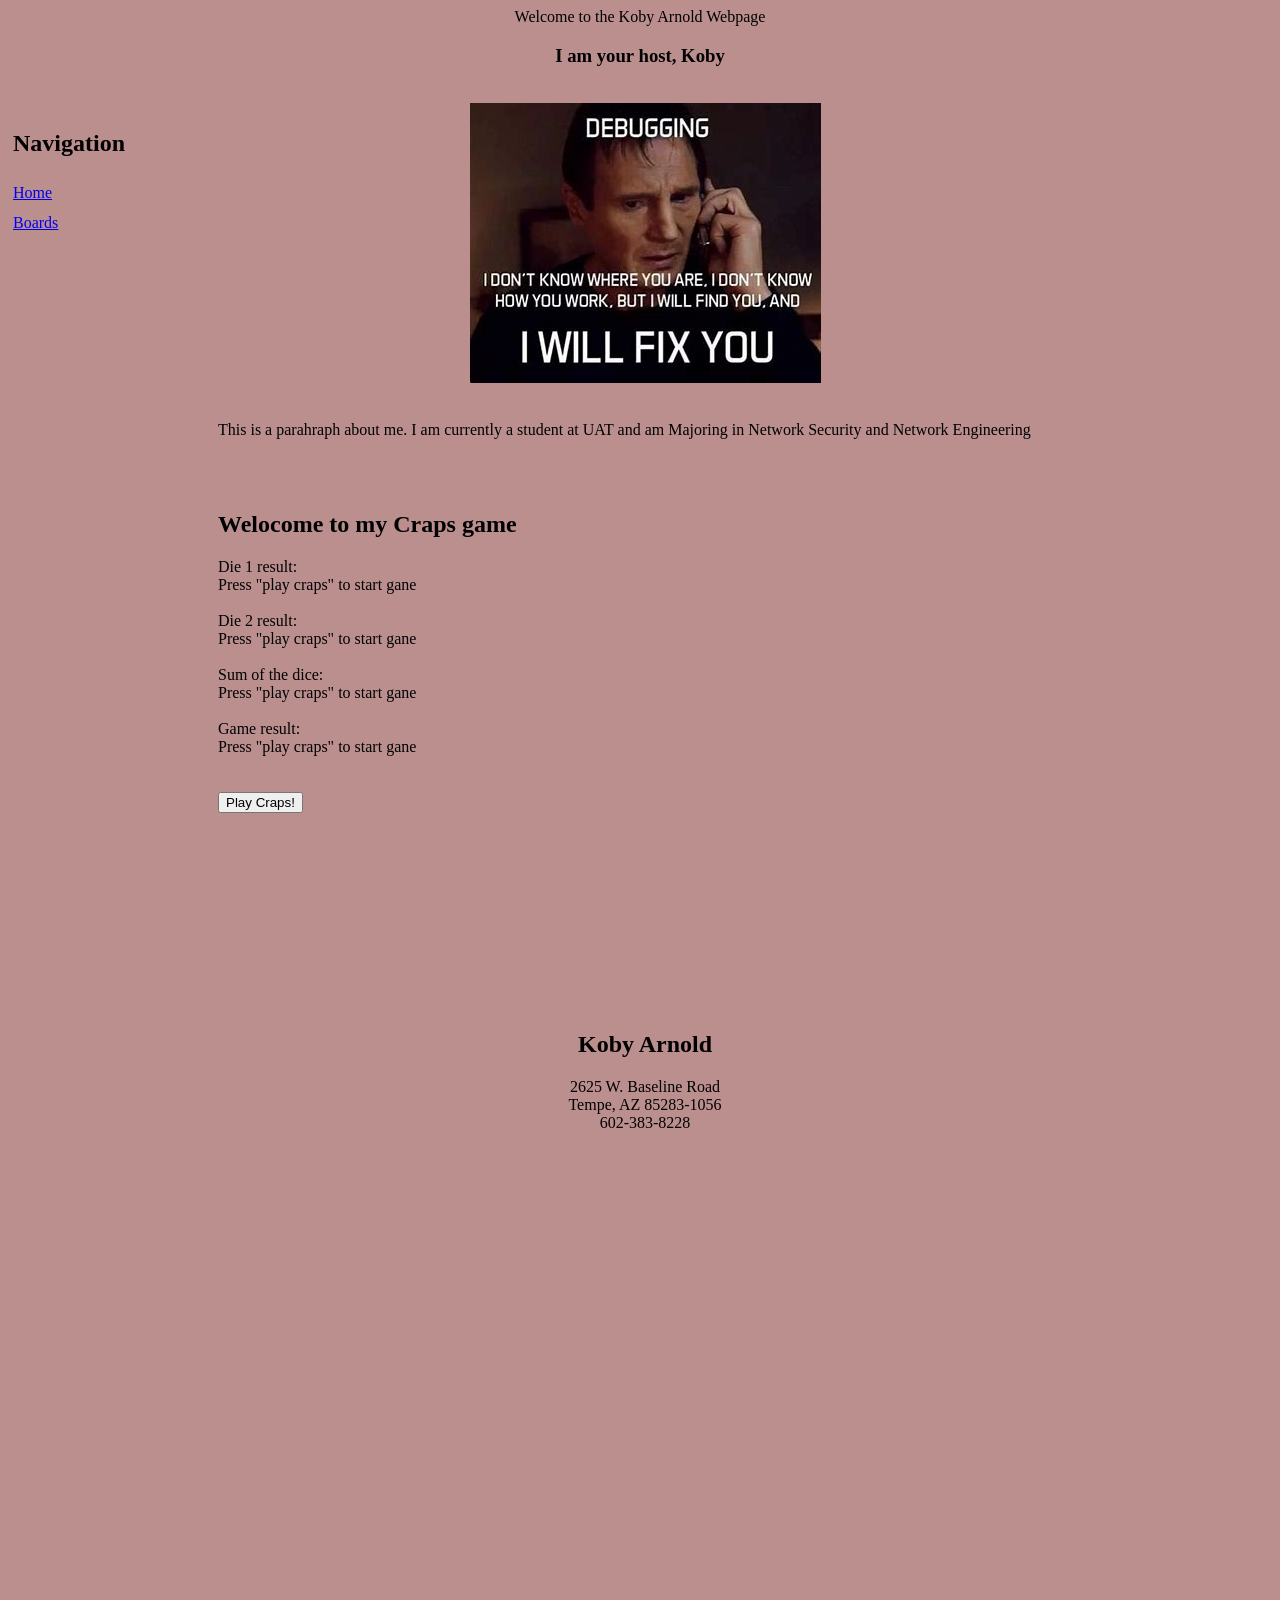
<file: Week 5-1/index.html>
<!DOCTYPE html>
<!--This webpage was made by:
Koby Arnold
June 5, 2023
kobarnol@uat.edu-->
<!--This is the start of the HTML-->
<html>

<head>
    <!--We need a style sheet to define the styles for our page-->
    <link href="style.css" rel="stylesheet" type="text/css">
    <!--We need to link the JS file with the HTML file so we can use the JS resources-->
    <script src="code.js"></script>
    <title>
        <!--This is the title at the top of the title bar-->
        Koby Arnold Page
    </title>

</head>

<body>
    <!--This is the header at the top of the page-->
    <header style="text-align: center;" <h1>Welcome to the Koby Arnold Webpage</h1>
        <h3>I am your host, Koby</h3>
        <br>
    </header>
    <!--This is for navigation-->
    <nav>
        <h2>
            Navigation
        </h2>
        <a href="./index.html">Home</a><br>
        <a href="./boards.html">Boards</a><br>
    </nav>

    <!--This is the meme in the body of the page-->
    <div id="memePic"><img src="OIP.jpeg"></div>
    <br>
    <div id="bodyText">
    <p>This is a parahraph about me.
        I am currently a student at UAT and am
        Majoring in Network Security and Network Engineering
    </p>
    <br>
    <br>
    <!--This is where the Craps game will be played-->
    <h2>Welocome to my Craps game</h2>
    Die 1 result: <div id="die1Res">Press "play craps" to start gane</div> <br>
    Die 2 result: <div id="die2Res">Press "play craps" to start gane</div> <br>
    Sum of the dice: <div id="dieSum">Press "play craps" to start gane</div> <br>
    Game result: <div id="gameRes">Press "play craps" to start gane</div><br>
    <br>
    <!--This is the button for the craps game-->
    <button onclick="playCraps();">Play Craps!</button><br>
    <br>
</div>


    <!--This is the footer at the bottom center of the page-->
    <footer style="text-align: center;">
        <h2>Koby Arnold</h2>
        2625 W. Baseline Road<br>
        Tempe, AZ 85283-1056<br>
        602-383-8228<br>
    </footer>
</body>

</html>
</file>
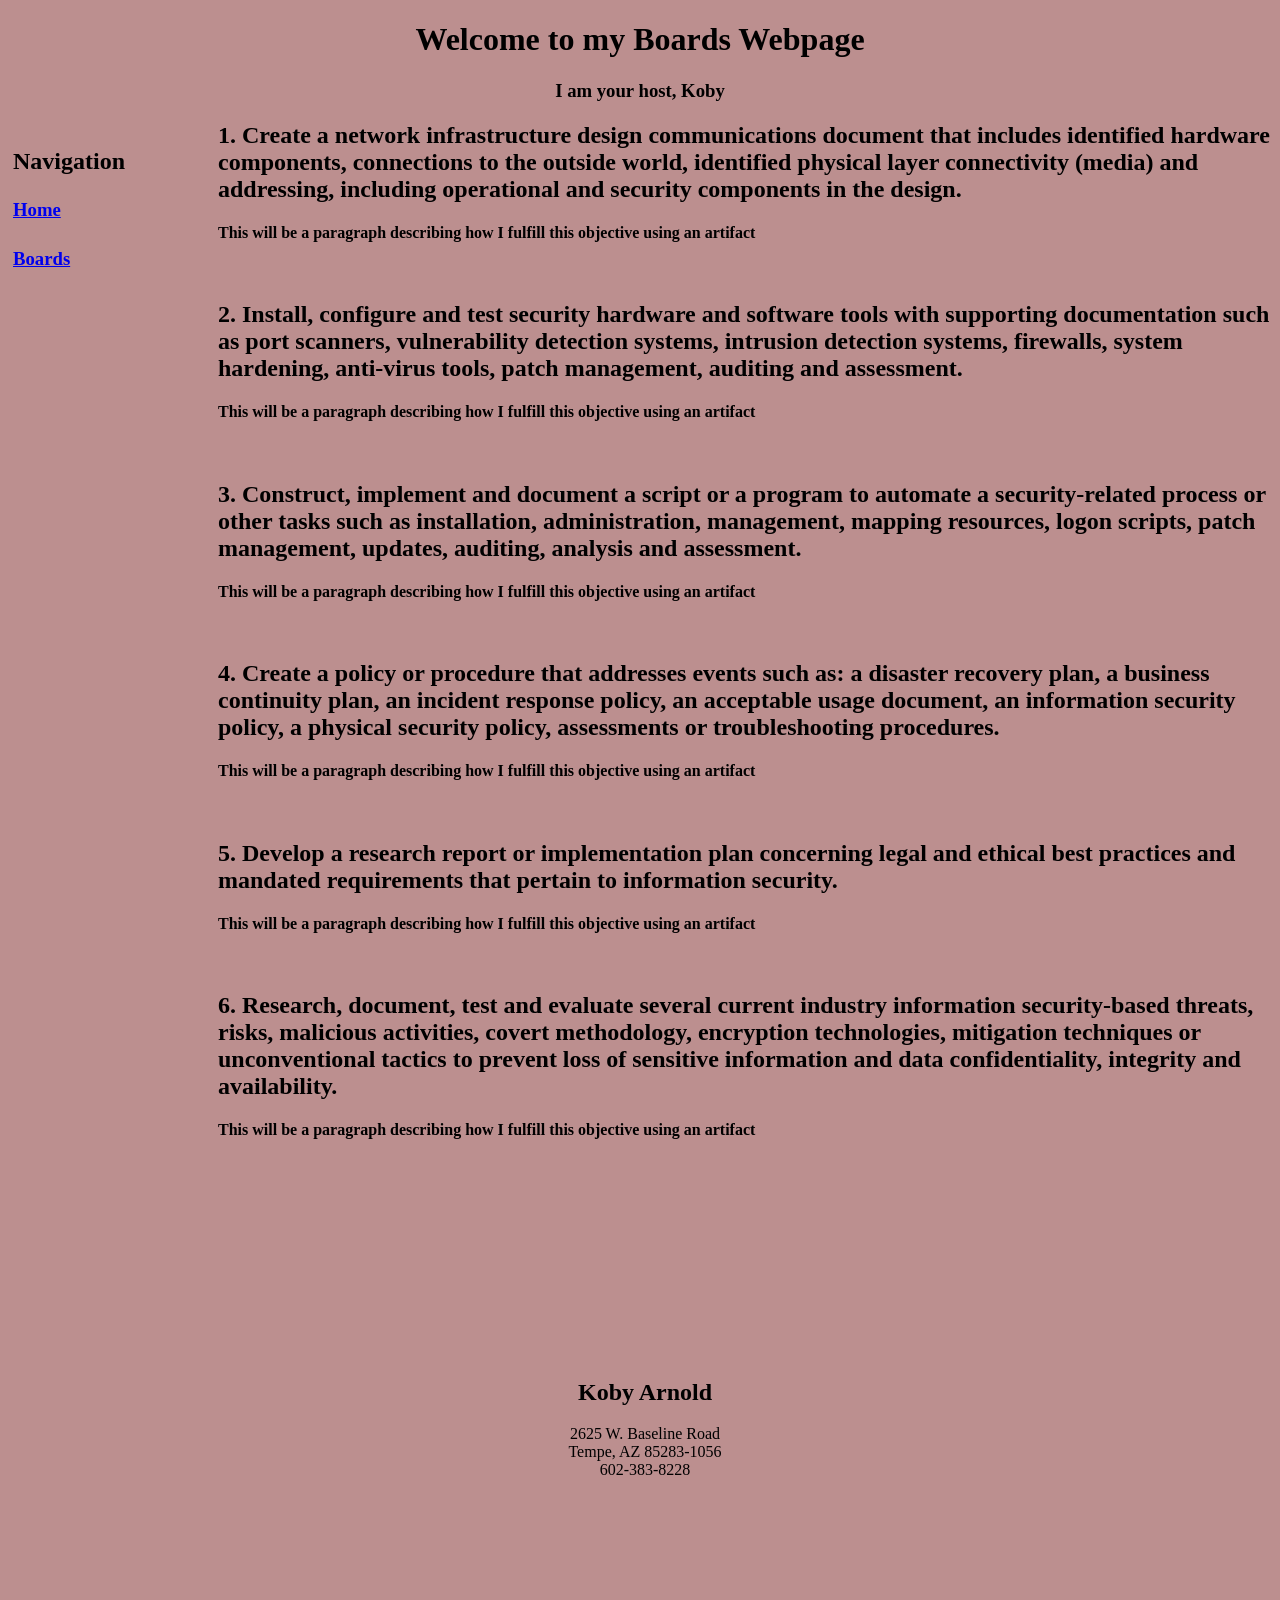
<file: Week 5-1/boards.html>
<!DOCTYPE html>
<html>

<head>
     <!--We need a style sheet to define the styles for our page-->
     <link href="style.css" rel="stylesheet" type="text/css">
    <title>
        Koby Arnold Boards Page
    </title>

</head>

<body>
    <header>
        <center>
            <h1>Welcome to my Boards Webpage</h1>
            <h3>I am your host, Koby</h3>
        </center>
    </header>

    <nav>
        <h1>
            Navigation
        </h1>
        <h3><a href="./index.html">Home</a><br></h3>
        <h3><a href="./boards.html">Boards</a><br></h3>
    </nav>

    <h2>1. Create a network infrastructure design communications document that includes identified hardware components,
        connections to the outside world, identified physical layer connectivity (media) and addressing, including
        operational and
        security components in the design.<br>
        <h4>
            <p>This will be a paragraph describing how I fulfill this objective using an artifact</p>
        </h4>
        <br>
    </h2>
    <h2>2. Install, configure and test security hardware and software tools with supporting documentation such as port
        scanners,
        vulnerability detection systems, intrusion detection systems, firewalls, system hardening, anti-virus tools,
        patch
        management, auditing and assessment.<br>
        <h4>
            <p>This will be a paragraph describing how I fulfill this objective using an artifact</p>
        </h4>
        <br>
    </h2>
    <h2>3. Construct, implement and document a script or a program to automate a security-related process or other tasks
        such as
        installation, administration, management, mapping resources, logon scripts, patch management, updates, auditing,
        analysis and assessment.<br>
        <h4>
            <p>This will be a paragraph describing how I fulfill this objective using an artifact</p>
        </h4>
        <br>
    </h2>
    <h2>4. Create a policy or procedure that addresses events such as: a disaster recovery plan, a business continuity
        plan, an
        incident response policy, an acceptable usage document, an information security policy, a physical security
        policy,
        assessments or troubleshooting procedures.<br>
        <h4>
            <p>This will be a paragraph describing how I fulfill this objective using an artifact</p>
        </h4>
        <br>
    </h2>
    <h2>5. Develop a research report or implementation plan concerning legal and ethical best practices and mandated
        requirements
        that pertain to information security.<br>
        <h4>
            <p>This will be a paragraph describing how I fulfill this objective using an artifact</p>
        </h4>
        <br>
    </h2>
    <h2>6. Research, document, test and evaluate several current industry information security-based threats, risks,
        malicious activities, covert methodology, encryption technologies, mitigation techniques or unconventional
        tactics to prevent loss of
        sensitive information and data confidentiality, integrity and availability.<br>
        <h4>
            <p>This will be a paragraph describing how I fulfill this objective using an artifact</p>
        </h4>
        <br>
    </h2>
    <footer style="text-align: center;">
        <h2>Koby Arnold</h2>
        2625 W. Baseline Road<br>
        Tempe, AZ 85283-1056<br>
        602-383-8228<br>
    </footer>
</body>

</html>
</file>
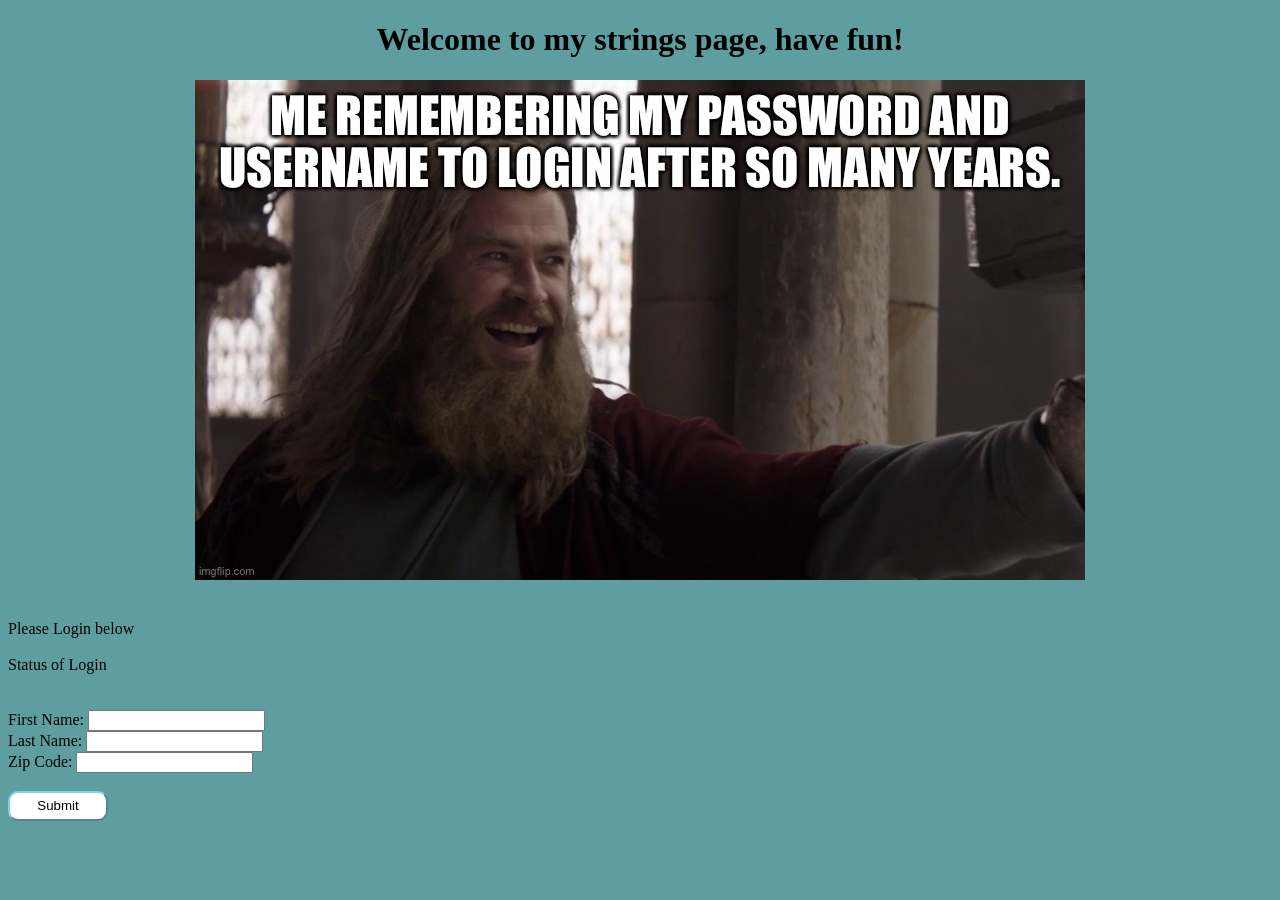
<file: Week 5-1/strings.html>
<!DOCTYPE html>
<!--
    Strings page for input validation assignment
    Koby Arnold
    June 18, 2023
    kobarnol@uat.edu
-->
<html lang="en">
<head>
    <meta charset="UTF-8">
    <meta http-equiv="X-UA-Compatible" content="IE=edge">
    <meta name="viewport" content="width=device-width, initial-scale=1.0">
    <!--Style for the strings page-->
    <link href="stringsStyle.css" rel="stylesheet" type="text/css">
    <!--We need to link the JS file with the HTML file so we can use the JS resources-->
    <script src="code.js"></script>
    <!--Title for website-->
    <title>Strings Page</title>
</head>
<body>
    <h1>Welcome to my strings page, have fun!</h1>
    <center><img id="pic" src="40ec03.jpg"></center><br>
    <br>
    Please Login below<br>
    <br>
    <div id="loginStatus">Status of Login</div><br>
    <br>
    <form id="creditsubmit" onsubmit="return false">
    First Name: <input type="text" id="fName"><br>
    Last Name: <input type="text" id="lName"><br>
    Zip Code: <input type="text" id="zipCode"><br>
    <br>
    <input type="submit" onclick="checkCreds();" class="button">
    </form>
</body>
</html>
</file>
<file: Week 5-1/style.css>
body{
    background-color: rosybrown;
    color: black;
}

nav{
    height: 6000px;
    width: 200px;
    float: left;
    padding: 5px;
    line-height: 30px;
}

footer{
    text-align: center;
    margin: 200px;
}

#memePic{
    margin-right: 200px;
    text-align: center;
}

#bodyText{
    margin-right: 200px;
}

header{
    text-align: center;
}
</file>
<file: Week 5-1/stringsStyle.css>
/*These are the body style elements
*/
body {
    background-color: cadetblue;
}

/* Modify the picture but does not work
*/
#pic {
    text-align: center;
}

/*Modify header text file
*/
h1 {
    text-align: center;
}

/*Modify button design elements
*/
.button {
    width: 100px;
    height: 30px;
    background-color: white;
    border-radius: 10px;
    border-color: skyblue;
}
</file>
